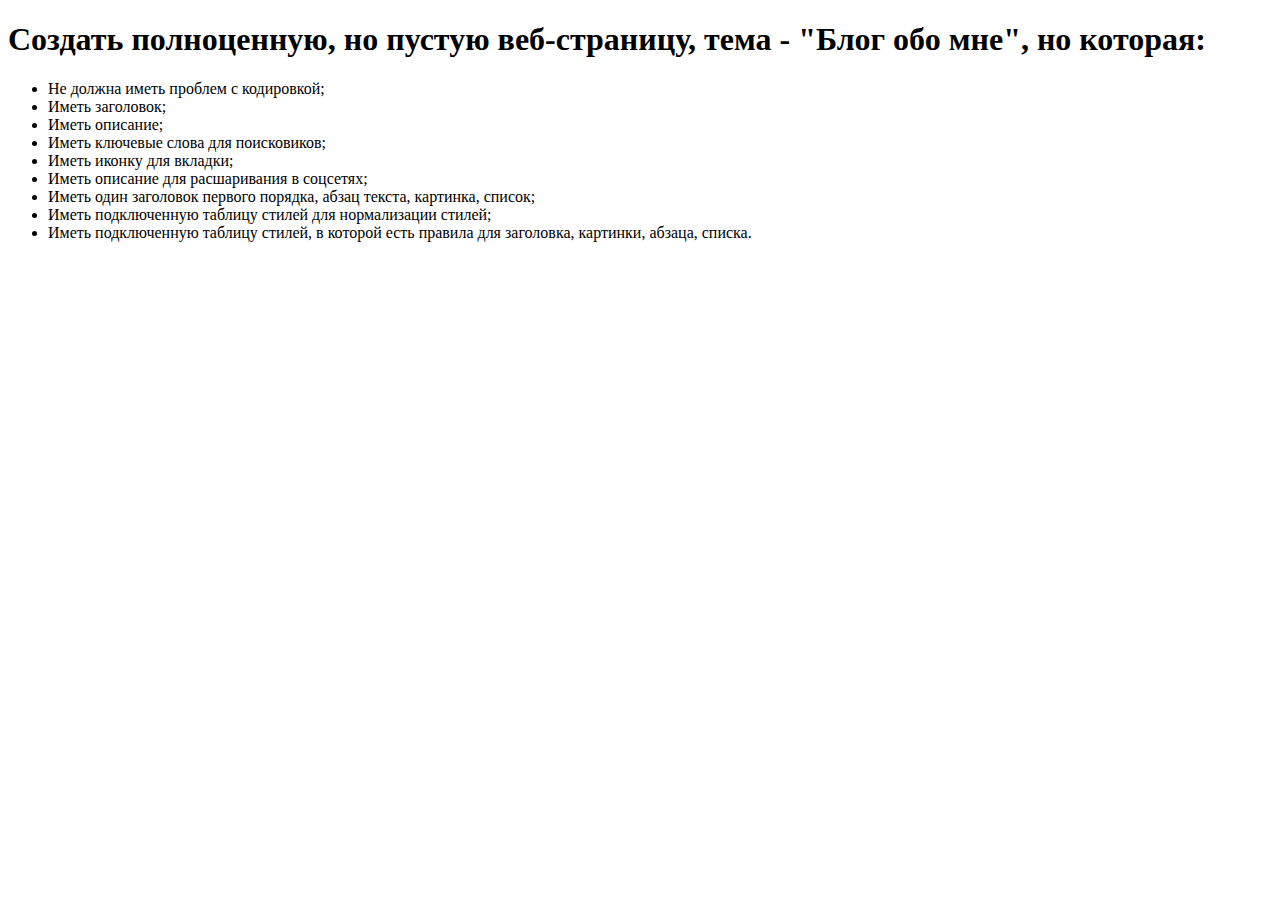
<file: 04/01/index.html>
<!DOCTYPE HTML>
<html>
    <head>
        <meta http-equiv="Content-Type" content="text/html; charset=utf-8">
        <title>Задание 1</title>
    </head>
    <body>
    <h1>Создать полноценную, но пустую веб-страницу, тема - "Блог обо мне", но которая:</h1>
    <ul>
        <li> Не должна иметь проблем с кодировкой; </li>
        <li> Иметь заголовок; </li>
        <li> Иметь описание; </li>
        <li> Иметь ключевые слова для поисковиков; </li>
        <li> Иметь иконку для вкладки; </li>
        <li> Иметь описание для расшаривания в соцсетях; </li>
        <li> Иметь один заголовок первого порядка, абзац текста, картинка, список; </li>
        <li> Иметь подключенную таблицу стилей для нормализации стилей; </li>
        <li> Иметь подключенную таблицу стилей, в которой есть правила для заголовка, картинки, абзаца, списка. </li>
    </ul>
    </body>
</html>
</file>
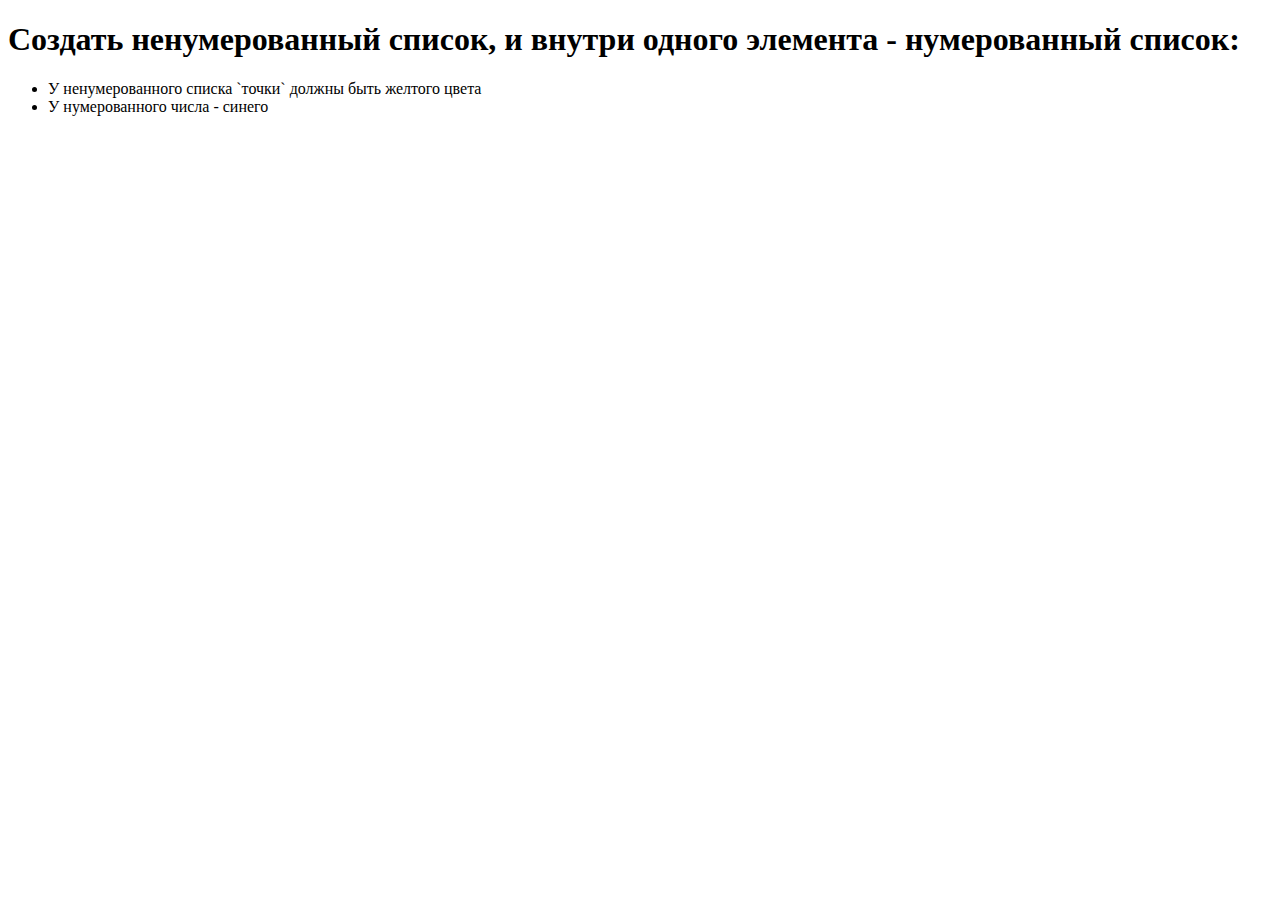
<file: 04/03/index.html>
<!DOCTYPE HTML>
<html>
<head>
    <meta charset="utf-8">
    <title>Задание 3</title>
</head>
<body>
<h1>Создать ненумерованный список, и внутри одного элемента - нумерованный список:</h1>
<ul>
    <li> У ненумерованного списка `точки` должны быть желтого цвета </li>
    <li> У нумерованного числа - синего </li>
</ul>
</body>
</html>
</file>
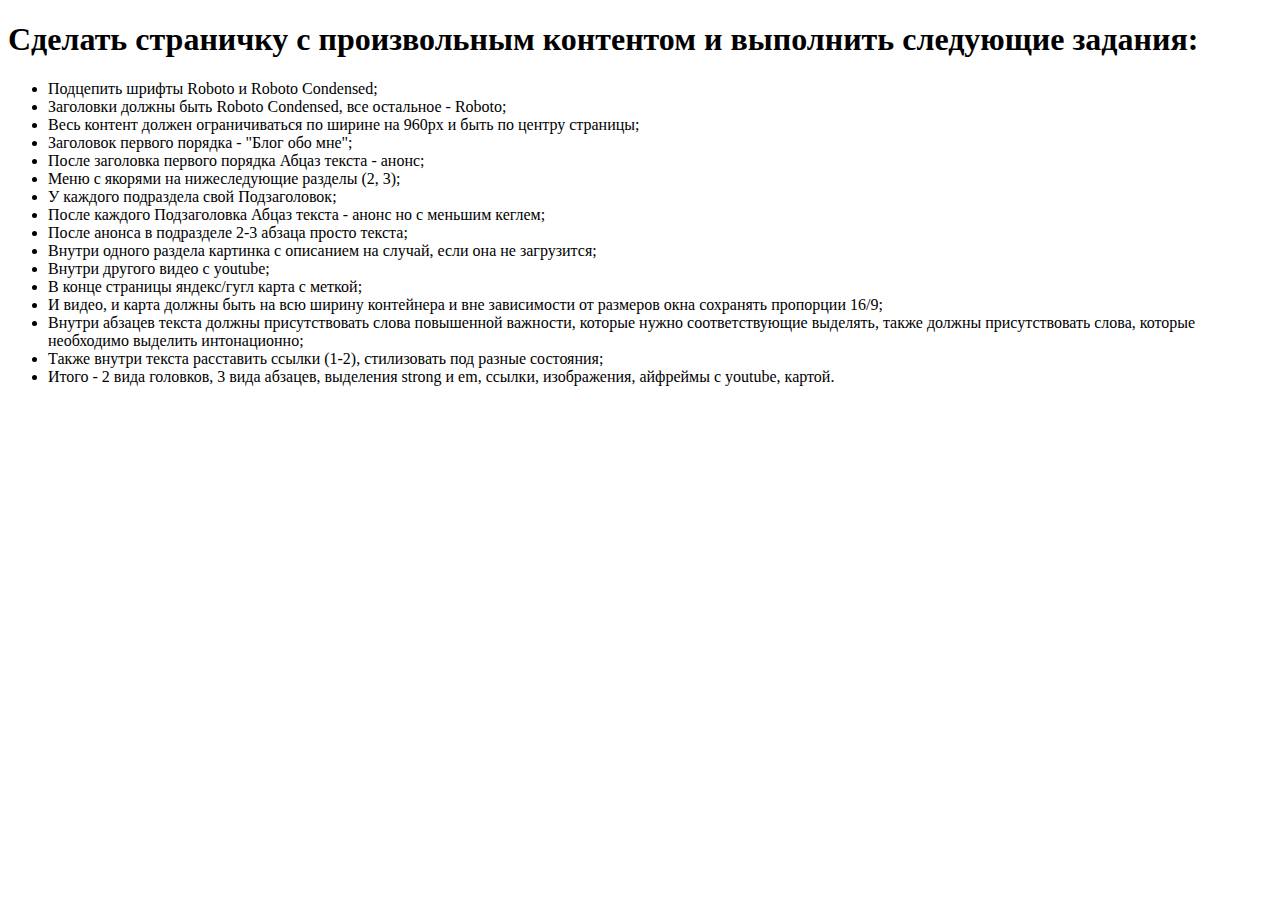
<file: 04/04/index.html>
<!DOCTYPE HTML>
<html>
<head>
    <meta charset="utf-8">
    <title>Задание 4</title>
</head>
<body>
<h1>Сделать страничку с произвольным контентом и выполнить следующие задания:</h1>
<ul>
    <li> Подцепить шрифты Roboto и Roboto Condensed;</li>
    <li> Заголовки должны быть Roboto Condensed, все остальное - Roboto;</li>
    <li> Весь контент должен ограничиваться по ширине на 960px и быть по центру страницы;</li>
    <li> Заголовок первого порядка - "Блог обо мне";</li>
    <li> После заголовка первого порядка  Абцаз текста - анонс;</li>
    <li> Меню с якорями на нижеследующие разделы (2, 3);</li>
    <li> У каждого подраздела свой Подзаголовок;</li>
    <li> После каждого Подзаголовка Абцаз текста - анонс но с меньшим кеглем;</li>
    <li> После анонса в подразделе 2-3 абзаца просто текста;</li>
    <li> Внутри одного раздела картинка с описанием на случай, если она не загрузится;</li>
    <li> Внутри другого видео с youtube;</li>
    <li> В конце страницы яндекс/гугл карта с меткой;</li>
    <li> И видео, и карта должны быть на всю ширину контейнера и вне зависимости от размеров окна сохранять пропорции 16/9;</li>
    <li> Внутри абзацев текста должны присутствовать слова повышенной важности, которые нужно соответствующие выделять,
        также должны присутствовать слова, которые необходимо выделить интонационно;</li>
    <li> Также внутри текста расставить ссылки (1-2), стилизовать под разные состояния;</li>
    <li> Итого - 2 вида головков, 3 вида абзацев, выделения strong и em, ссылки, изображения, айфреймы с youtube, картой.</li>
</ul>
</body>
</html>
</file>
